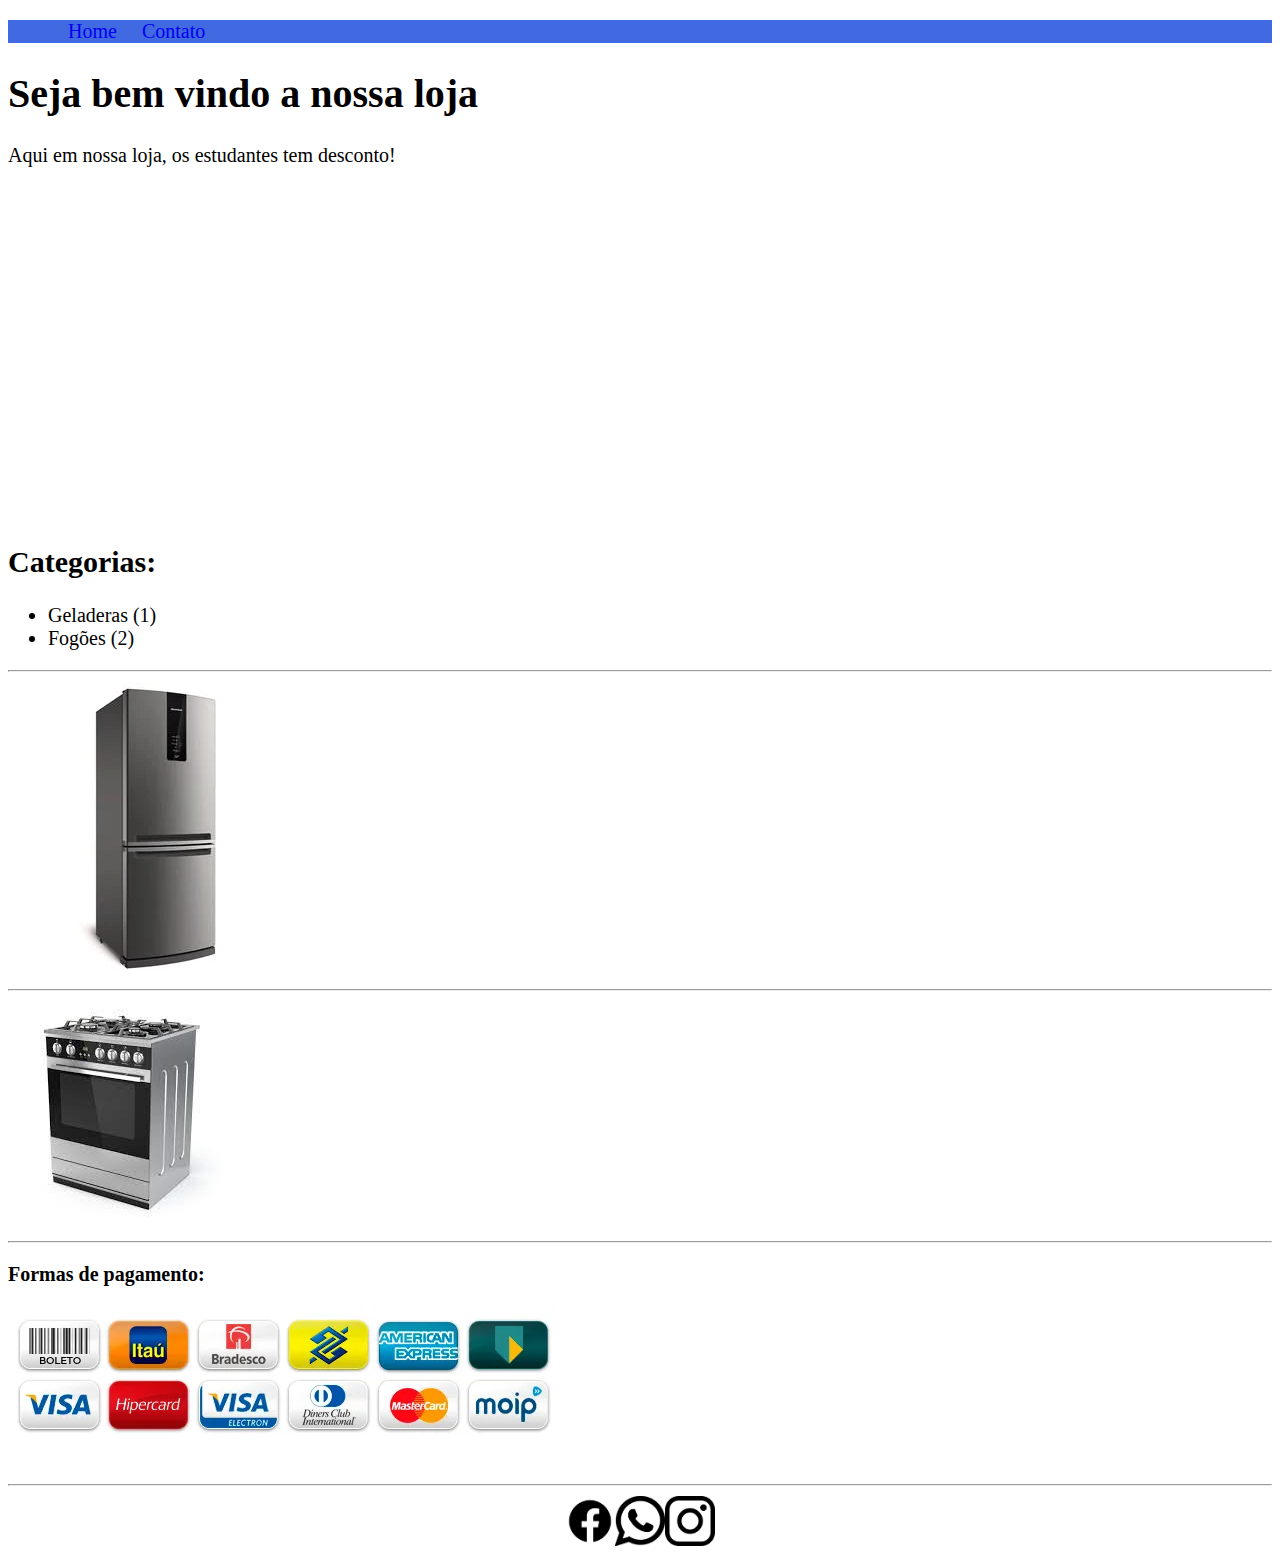
<file: index.html>
<!DOCTYPE html>
<html lang="pt-br">
<head>
    <meta charset="UTF-8">
    <meta http-equiv="X-UA-Compatible" content="IE=edge">
    <meta name="viewport" content="width=device-width, initial-scale=1.0">
    <title>Loja de Eletro</title>
    <link rel="stylesheet" href="style.css">
</head>
<body> 
    <nav id="menu">
        
        <ul>
            <li>
                <a href="index.html">Home</a>
            
                <a href="contato.html">Contato</a>
            </li>
        </ul>
    </nav>
<main>
    <h1>Seja bem vindo a nossa loja</h1>
    <p>Aqui em nossa loja, os estudantes tem desconto!</p>
    <br>
    <br> 
</main>
    <h2>Categorias:</h2>
    <ul>
        
        <li>Geladeras (1)</li>
        <li>Fogões (2)</li>
</ul>
    <hr>
    
<img src="img/geladeira.webp" alt="imagem de geladeira">
<hr>
<img src="img/fogao.jfif" alt="imagem de fogao">
<hr>
<p class="Formas_de_pagamento"><b>Formas de pagamento:</b></p>
        <img class="imagem1" src="img/formasdepagamento.webp" alt="Formas de pagamento"><br><br>
<hr>
<footer>
    <div class="container">
        <img class="tm-social p-20" src="img\face.png" alt="log do facebook">
        <img class="tm-social" src="img\índice.png" alt="log do linkdin">
        <img class="tm-social"src="img\inst.png" alt="log do inst">
        <br>
        <br> 
    </div>
</footer>     
</body>
</html>
</file>
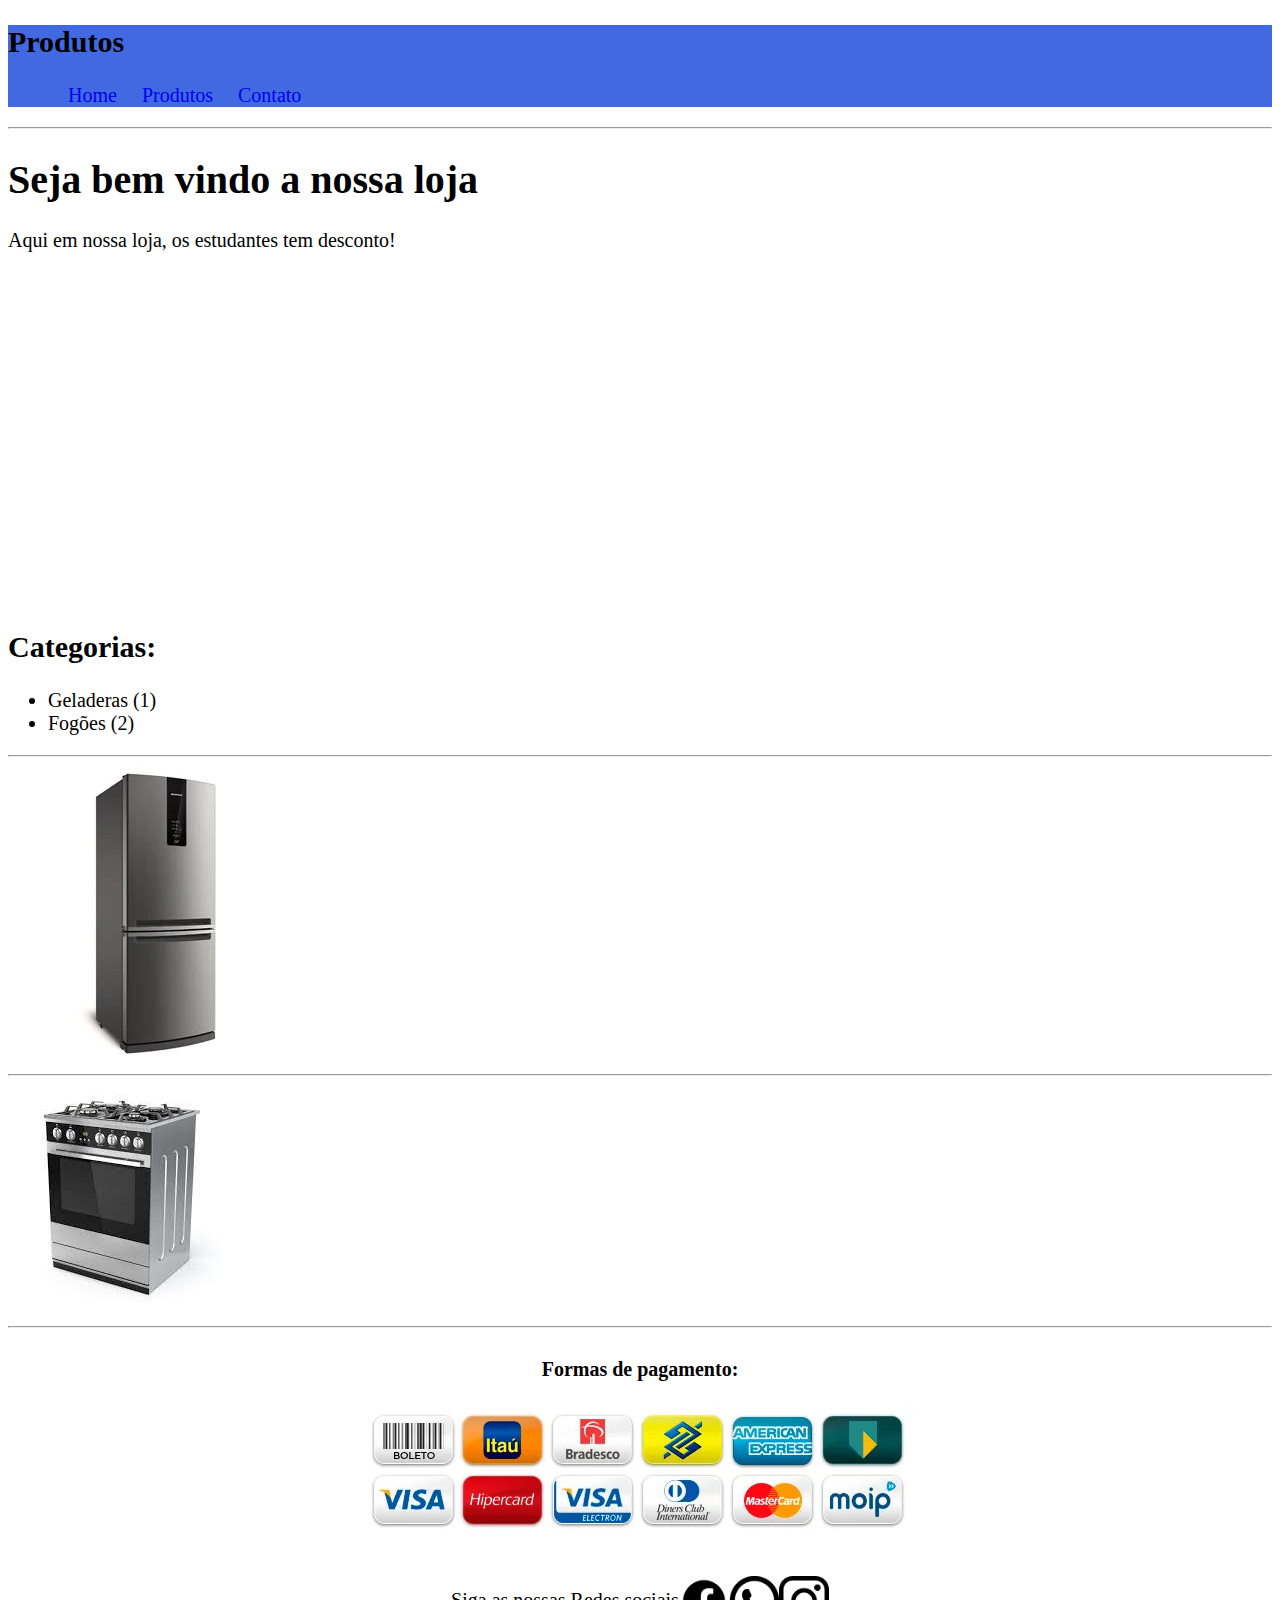
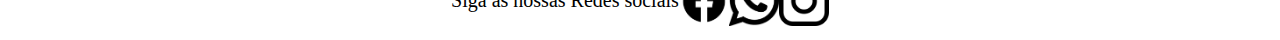
<file: produtos.html>
<!DOCTYPE html>
<html lang="pt-br">
<head>
    <meta charset="UTF-8">
    <meta http-equiv="X-UA-Compatible" content="IE=edge">
    <meta name="viewport" content="width=device-width, initial-scale=1.0">
    <title>Produtos -Loja de Eletro</title>
    <link rel="stylesheet" href="style.css">
</head>
<body>
    <nav id="menu">
        <h2>Produtos</h2>
        <ul>
            <li>
                <a href="index.html">Home</a>
                <a href="produtos.html">Produtos</a>
                <a href="contato.html">Contato</a>
            </li>
        </ul>
    </nav>
    <hr>
    <main>
        <h1>Seja bem vindo a nossa loja</h1>
        <p>Aqui em nossa loja, os estudantes tem desconto!</p>
        <br>
        <br> 
    </main>
        <h2>Categorias:</h2>
        <ul>
            <li>Geladeras (1)</li>
            <li>Fogões (2)</li>
    </ul>
    <hr>   
    <img src="img/geladeira.webp" alt="imagem de geladeira">
    <hr>
    <img src="img/fogao.jfif" alt="imagem de fogao">
    <hr>
    <div class="container">
        <footer>
                <p class="pagamento"><b>Formas de pagamento:</b></p>
                <img class="imagem1" src="img/formasdepagamento.webp" alt="Formas de pagamento"><br><br>
                <div class="container">
                    <p class="redes">Siga as nossas Redes sociais</p>
                <img class="tm-social p-20" src="img\face.png" alt="log do facebook">
                <img class="tm-social" src="img\índice.png" alt="log do linkdin">
                <img class="tm-social"src="img\inst.png" alt="log do inst">
                </div>
        </footer>      
    </body>
    </html>
</file>
<file: style.css>
body{
    font-size: 20px;
}
#menu {
    background-color:  royalblue;
    color: black;
    
}
main{
    
    height: 50vh;
}
#menu li a {
    display: inline;
    padding: 10px;
        text-decoration: none;
        font-size: 20px;
    }
#menu li {
    display: inline;
    padding: 10px; 
}
#menu li a:hover{
    color:greenyellow;
}
.container{
    display: flex;
    flex-flow: row ;
    justify-content: center;
    align-items: center;
}

form{
    background-color:burlywood;
}
.tm-social{
    width: 50px;
    height: 50px;  
}
.p-30{
    padding: 30px;
}
.imagem1{
    align-items: center;
}

.pagamento {
    text-align: center;
}
.redes{
    text-align: center;
}
.m2{
    text-align: center;
}
</file>
